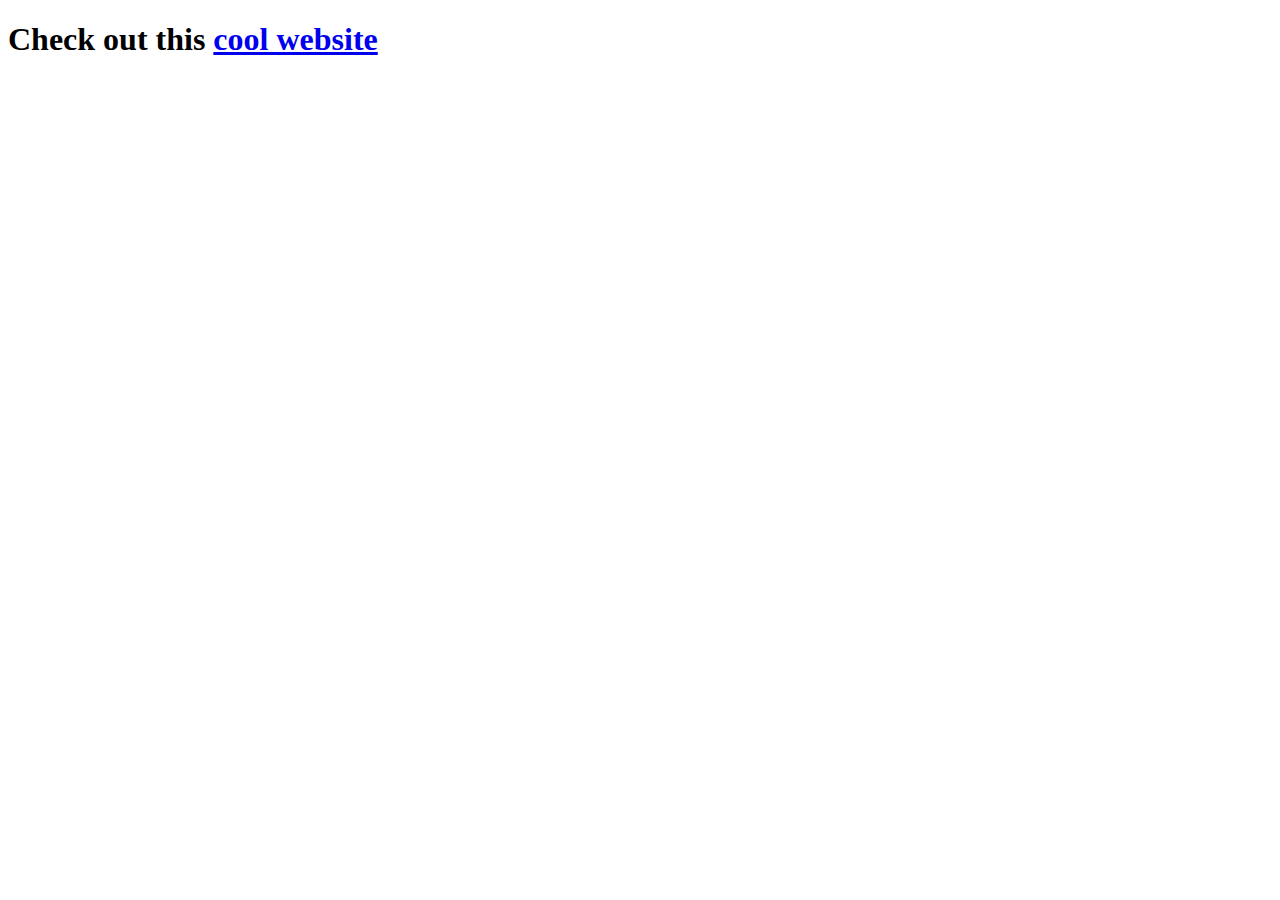
<file: Web2_Challenges/Web2_Challenge2/index.html>
<!DOCTYPE html>
<html>
<head>
<title>Web 2 Challenge 2</title>
<meta name ="description" content="My description">
<meta charset="UTF-8">
</head>
<body>
    <h1>Check out this <a href="http://www.rennypereira.com" target="_blank">cool website</a></h1>
</body>
</html>
</file>
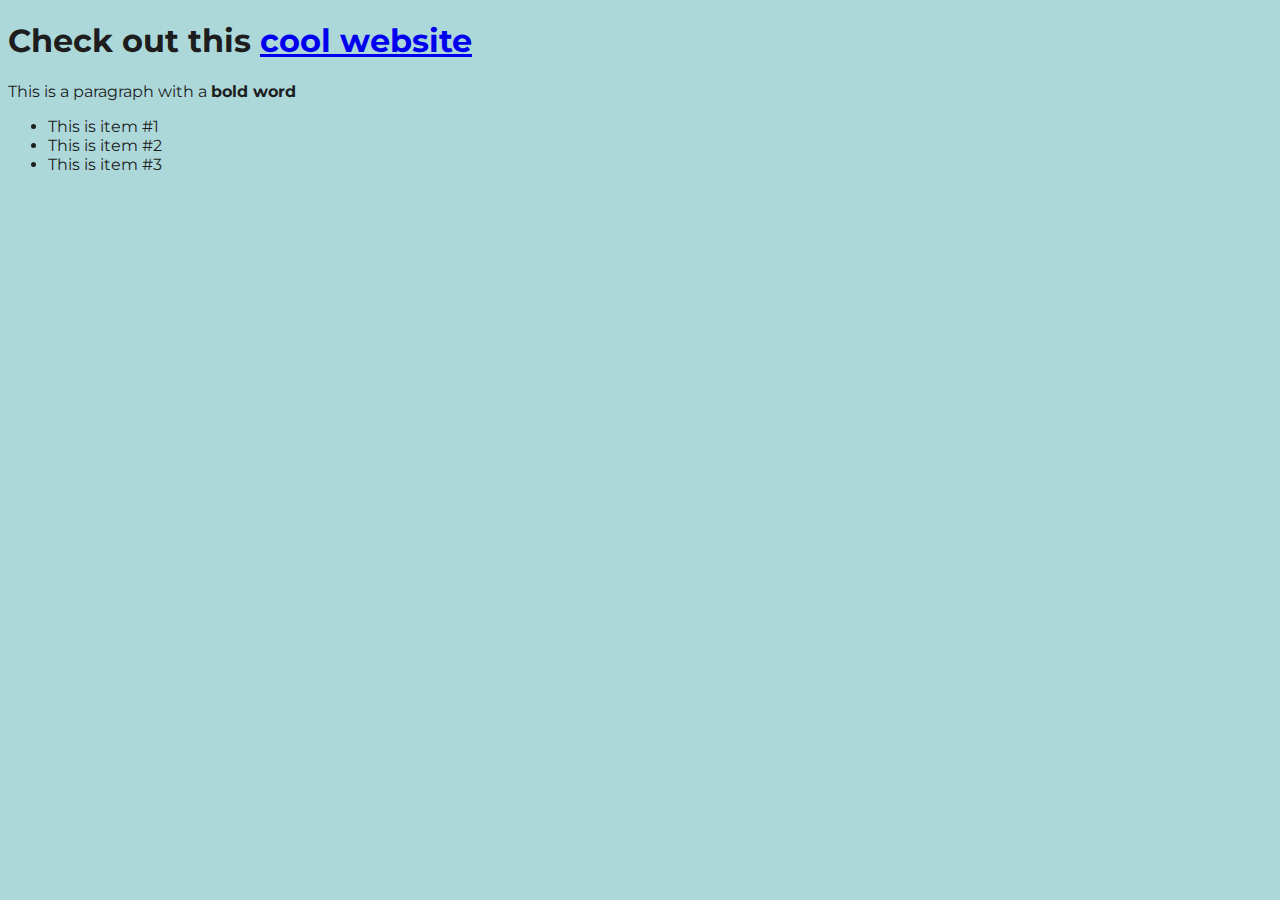
<file: Web2_Challenges/Web2_Challenge3/index.html>
<!DOCTYPE html>
<html>
<head>
<title>Web 2 Challenge 3</title>
<meta name ="description" content="My description">
<meta charset="UTF-8">
<link rel="preconnect" href="https://fonts.gstatic.com">
<link href="https://fonts.googleapis.com/css2?family=Montserrat:wght@100&display=swap" rel="stylesheet">
<link rel="stylesheet" href="style.css">
</head>

<body>
    <h1>Check out this <a href="http://www.rennypereira.com" target="_blank">cool website</a></h1>
    <section>
        <div>
            <p>This is a paragraph with a <strong>bold word</strong> </p>
        </div>
    </section>
    <ul>
    <li>This is item #1</li>
    <li>This is item #2</li>
    <li>This is item #3</li>
    </ul>
</body>
</html>
</file>
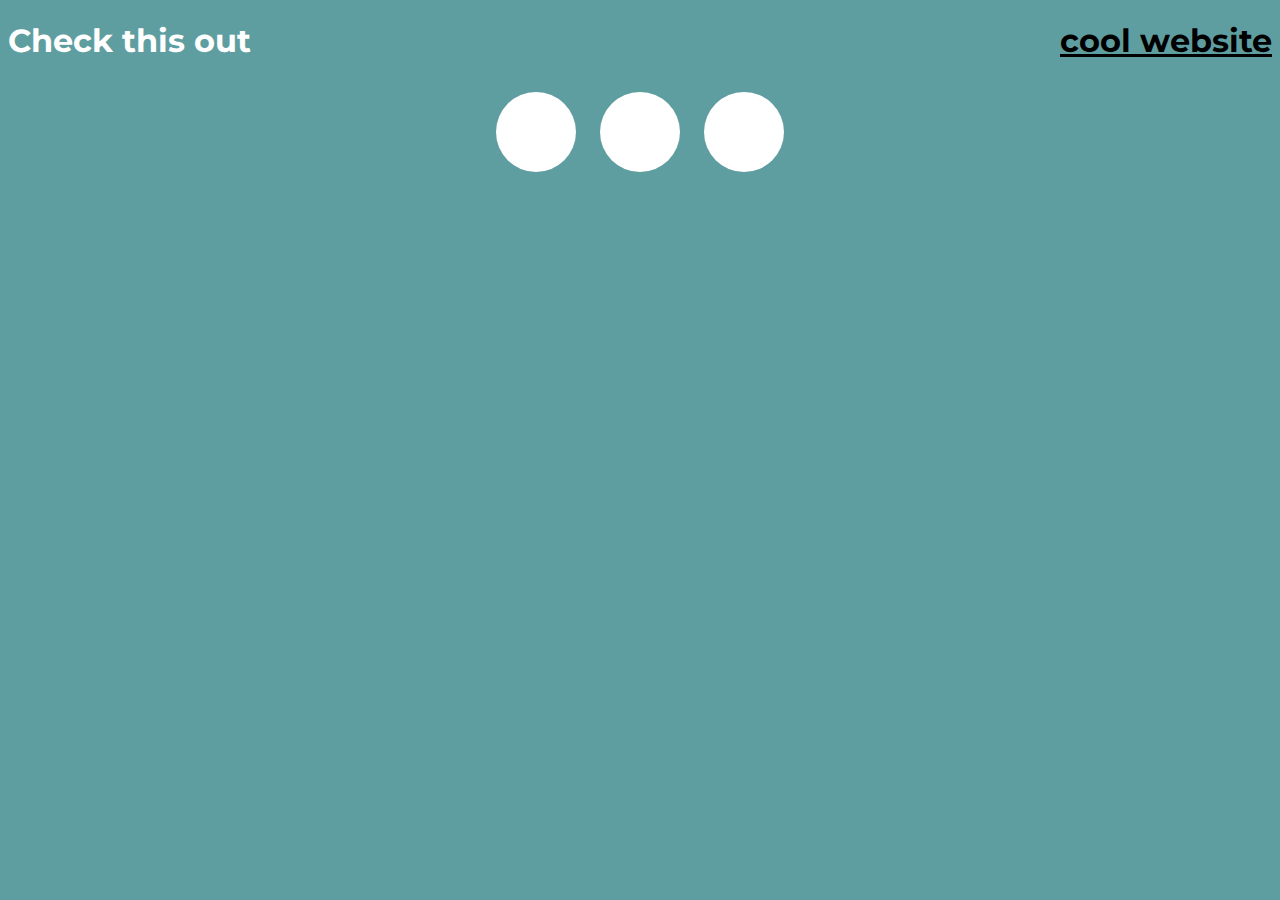
<file: Web2_Challenges/Web2_Challenge4/index.html>
<!DOCTYPE html>
<html>
<head>
<title>Web 2 Challenge 4</title>
<meta name ="description" content="My description">
<meta charset="UTF-8">
<link rel="preconnect" href="https://fonts.gstatic.com">
<link href="https://fonts.googleapis.com/css2?family=Montserrat:wght@100&display=swap" rel="stylesheet">
<link rel="stylesheet" href="style.css">
</head>

<body>
    <h1>Check this out <a href="http://www.rennypereira.com" target="_blank">cool website</a></h1>
    <div>
    <span></span>
    <span></span>
    <span></span>
    </div>
</body>
</html>
</file>
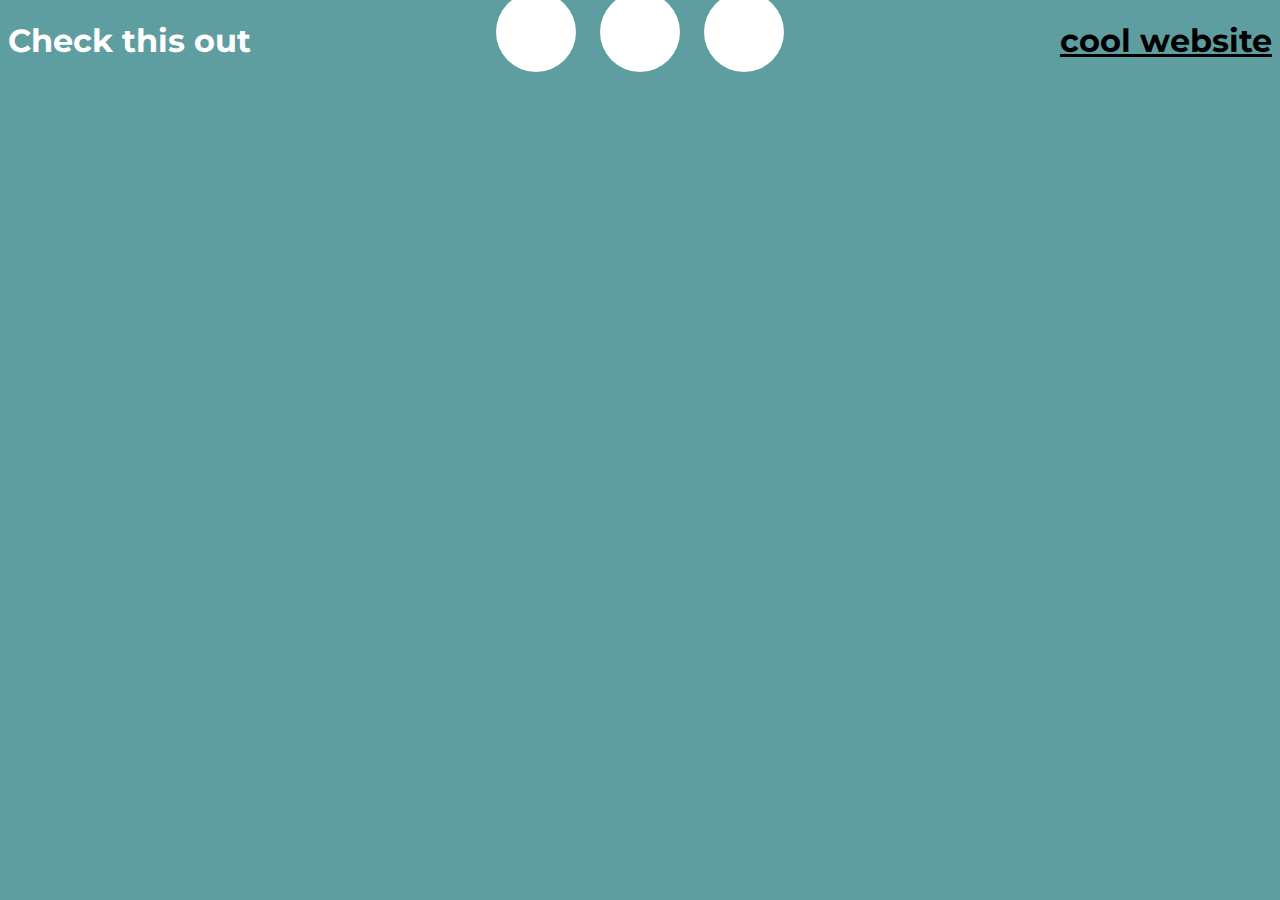
<file: Web2_Challenges/Web2_Challenge5/index.html>
<!DOCTYPE html>
<html>
<head>
<title>Web 2 Challenge 5</title>
<meta name ="description" content="My description">
<meta charset="UTF-8">
<link rel="preconnect" href="https://fonts.gstatic.com">
<link href="https://fonts.googleapis.com/css2?family=Montserrat:wght@100&display=swap" rel="stylesheet">
<link rel="stylesheet" href="style.css">
</head>

<body>
    <h1>Check this out <a href="http://www.rennypereira.com" target="_blank">cool website</a></h1>
    <div class="circles">
    <span></span>
    <span></span>
    <span></span>
    </div>
</body>
</html>
</file>
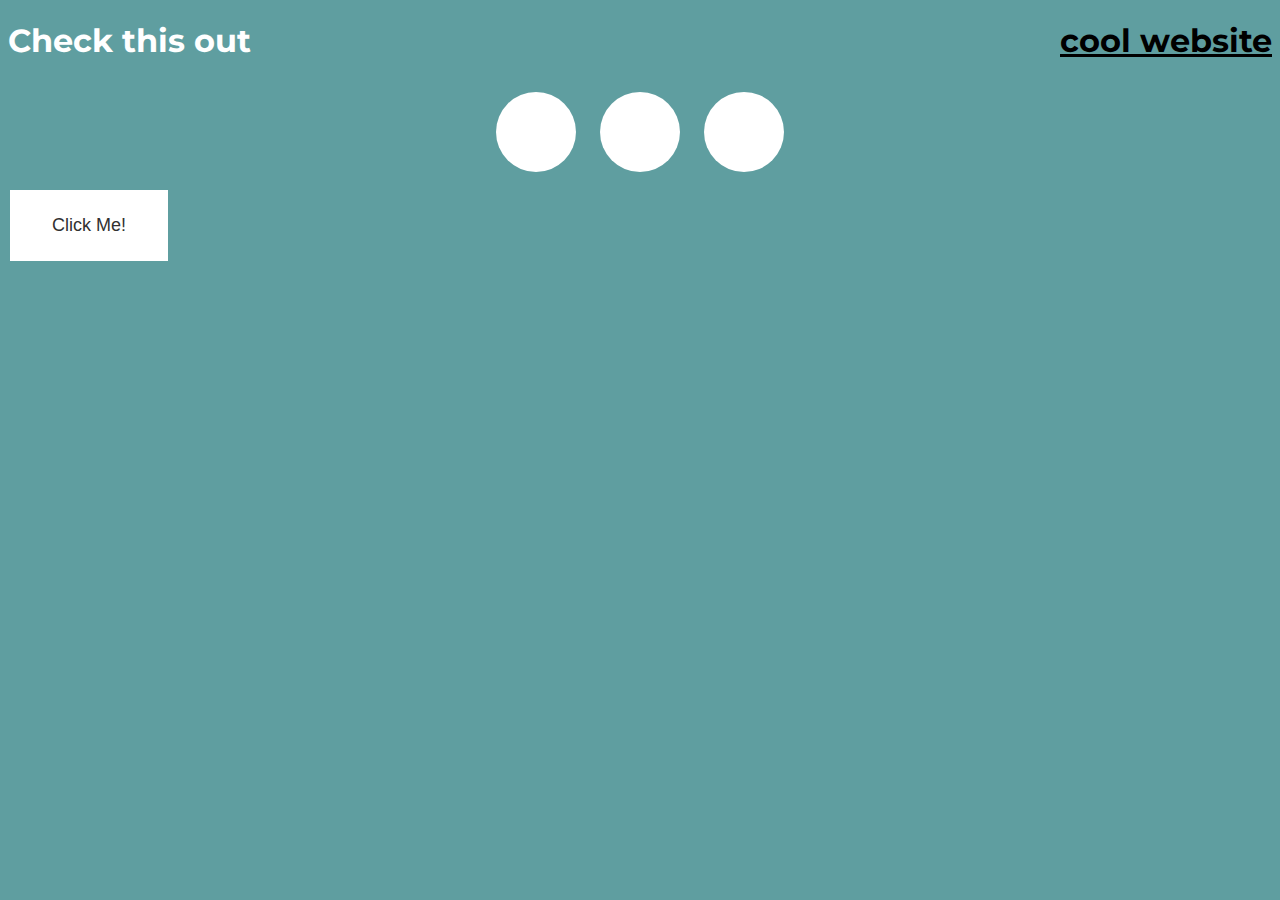
<file: Web2_Challenges/Web2_Challenge6/index.html>
<!DOCTYPE html>
<html>
<head>
<title>Web 2 Challenge 6</title>
<meta name ="description" content="My description">
<meta charset="UTF-8">
<link rel="preconnect" href="https://fonts.gstatic.com">
<link href="https://fonts.googleapis.com/css2?family=Montserrat:wght@100&display=swap" rel="stylesheet">
<link rel="stylesheet" href="style.css">
</head>

<body>
    <h1>Check this out <a href="http://www.rennypereira.com" target="_blank">cool website</a></h1>
    <div class="circles">
        <div class="circle"></div>
        <div class="circle"></div>
        <div class="circle"></div>
    </div>
    <button class="button">Click Me!</button>

    <script src="myScript.js"></script>
</body>
</html>
</file>
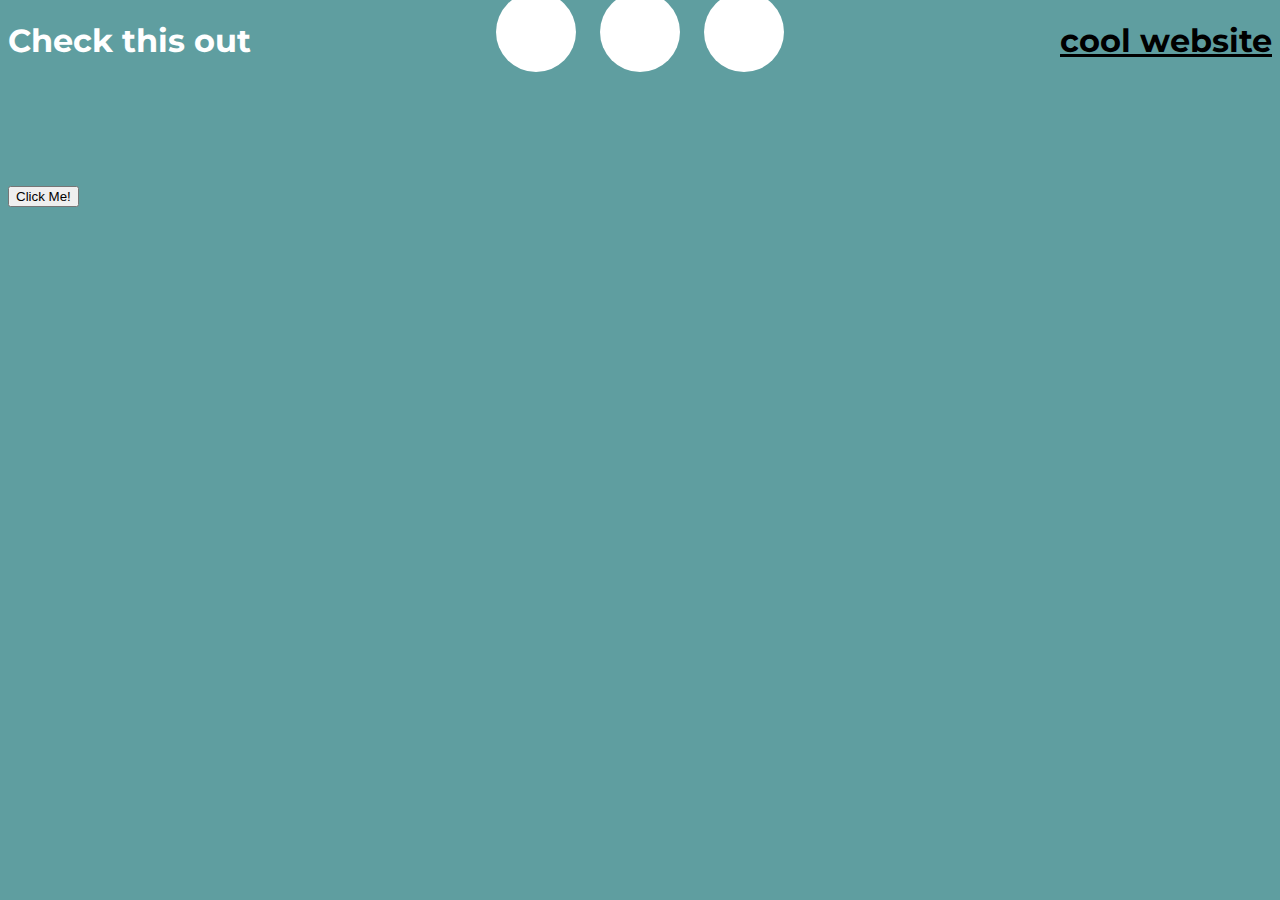
<file: Web2_Challenges/Web2_Challenge7/index.html>
<!DOCTYPE html>
<html>
<head>
<title>Web 2 Challenge 6</title>
<meta name ="description" content="My description">
<meta charset="UTF-8">
<link rel="preconnect" href="https://fonts.gstatic.com">
<link href="https://fonts.googleapis.com/css2?family=Montserrat:wght@100&display=swap" rel="stylesheet">
<link rel="stylesheet" href="style.css">
<script src="myScript.js"></script>
</head>

<body>
    <h1>Check this out <a href="http://www.rennypereira.com" target="_blank">cool website</a></h1>
    <div class="circles">
    <span></span>
    <span></span>
    <span></span>
    </div>
    <button id="button">Click Me!</button>
</body>
</html>
</file>
<file: Web2_Challenges/Web2_Challenge3/style.css>
body{
background-color: rgb(172, 216, 218);
color: rgb(29, 29, 29);
font-family: 'Montserrat', sans-serif;
}

button{
background-color:  white; /* Green */
border: none;
color: black;
padding: 15px 32px;
text-align: center;
text-decoration: none;
display: inline-block;
font-size: 16px;
  }
</file>
<file: Web2_Challenges/Web2_Challenge4/style.css>
html {
  box-sizing: border-box;
}
*, *::before, *::after {
  box-sizing: inherit;
}
body{
background-color: cadetblue;
color: white;
font-family: 'Montserrat', sans-serif;
}
a{
float: right;
color: black;
}
span {
display: inline-block;
padding: 40px;
margin: 10px;
width: 40px;
border-radius: 50%;
background-color: white;
}
div{
text-align: center;
}
</file>
<file: Web2_Challenges/Web2_Challenge5/style.css>
html {
  box-sizing: border-box;
}
*, *::before, *::after {
  box-sizing: inherit;
}
@keyframes scale {
  to {
    transform: scale(1.3);
  }
}
body{
background-color: cadetblue;
color: white;
font-family: 'Montserrat', sans-serif;
}
a{
float: right;
color: black;
}
span {
display: inline-block;
padding: 40px;
margin: 10px;
width: 40px;
border-radius: 50%;
background-color: white;
}
.circles{
text-align: center;
animation: scale 3000ms infinite ease-in-out;
transition: all 2s ease-in-out;
transform: translate(0,-100px);
}
</file>
<file: Web2_Challenges/Web2_Challenge6/style.css>
html {
  box-sizing: border-box;
}

*, *::before, *::after {
  box-sizing: inherit;
}

body{
  background-color: cadetblue;
  color: white;
  font-family: 'Montserrat', sans-serif;
}

a{
  float: right;
  color: black;
}

.circles{
  text-align: center;
  transition: all 2s ease-in-out;
}

.circle {
  display: inline-block;
  padding: 40px;
  margin: 10px;
  width: 40px;
  border-radius: 50%;
  background-color: white;
  transition: all 2s ease-in-out;
}

.move-circles {
  /* transform: translateY(500px); */
  animation: scale 3000ms infinite ease-in-out;
}

@keyframes scale {
  from {
    transform: scale(1.0) translateY(0px);
  }
  to {
    transform: scale(1.3) translateY(50%);
  }
}

.button {
  border: none;
  color: rgb(49, 49, 49);
  background-color: white;
  padding: 25px 42px;
  text-align: center;
  display: inline-block;
  font-size: 18px;
  margin: 4px 2px;
  cursor: pointer;
}
</file>
<file: Web2_Challenges/Web2_Challenge7/style.css>
html {
  box-sizing: border-box;
}
*, *::before, *::after {
  box-sizing: inherit;
}
@keyframes scale {
  to {
    transform: scale(1.3);
  }
}
body{
background-color: cadetblue;
color: white;
font-family: 'Montserrat', sans-serif;
}
a{
float: right;
color: black;
}
span {
display: inline-block;
padding: 40px;
margin: 10px;
width: 40px;
border-radius: 50%;
background-color: white;
}
.circles{
text-align: center;
animation: scale 3000ms infinite ease-in-out;
transition: all 2s ease-in-out;
transform: translate(0,-100px);
}
.button {
  border: none;
  color: rgb(49, 49, 49);
  background-color: white;
  padding: 25px 42px;
  text-align: center;
  display: inline-block;
  font-size: 18px;
  margin: 4px 2px;
  cursor: pointer;
}
</file>
